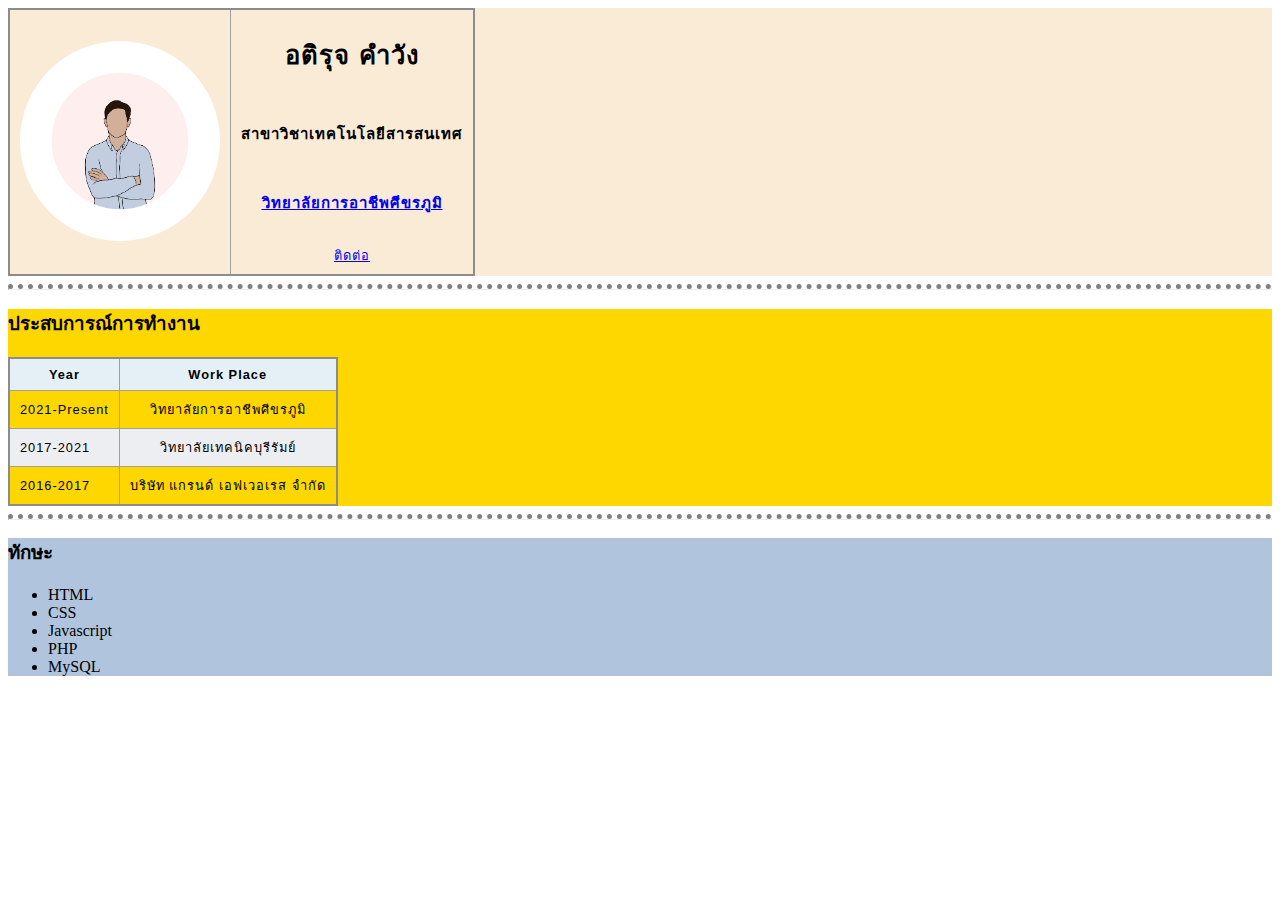
<file: index.html>
<!DOCTYPE html>
<html lang="en">

<head>
    <meta charset="UTF-8">
    <meta name="viewport" content="width=device-width, initial-scale=1.0">
    <title>Home</title>
    <link rel="stylesheet" href="styles.css">
</head>

<body>
    <div style="background-color: antiquewhite;">
        <table>
            <tr>
                <td>
                    <img src="profile.jpg">
                </td>
                <td>
                    <h1>อติรุจ คำวัง</h1>
                    <br>
                    <h3>สาขาวิชาเทคโนโลยีสารสนเทศ</h3>
                    <br>
                    <h3><a href="https://www.spicc.ac.th/">วิทยาลัยการอาชีพศีขรภูมิ</a></h3>
                    <br>
                    <a href="contact.html">ติดต่อ</a>
                </td>
            </tr>
        </table>
    </div>
    <hr>
    <div style="background-color: gold;">
        <h3>ประสบการณ์การทำงาน</h3>
        <table>
            <thead>
                <tr>
                    <th>Year</th>
                    <th>Work Place</th>
                </tr>
            </thead>
            <tr>
                <td>2021-Present</td>
                <td>วิทยาลัยการอาชีพศีขรภูมิ</td>
            </tr>
            <tr>
                <td>2017-2021</td>
                <td>วิทยาลัยเทคนิคบุรีรัมย์</td>
            </tr>
            <tr>
                <td>2016-2017</td>
                <td>บริษัท แกรนด์ เอฟเวอเรส จํากัด</td>
            </tr>
        </table>
    </div>
    <hr>
    <div style="background-color: lightsteelblue;">
        <h3>ทักษะ</h3>
        <ul>
            <li>HTML</li>
            <li>CSS</li>
            <li>Javascript</li>
            <li>PHP</li>
            <li>MySQL</li>
        </ul>
    </div>
</body>

</html>
</file>
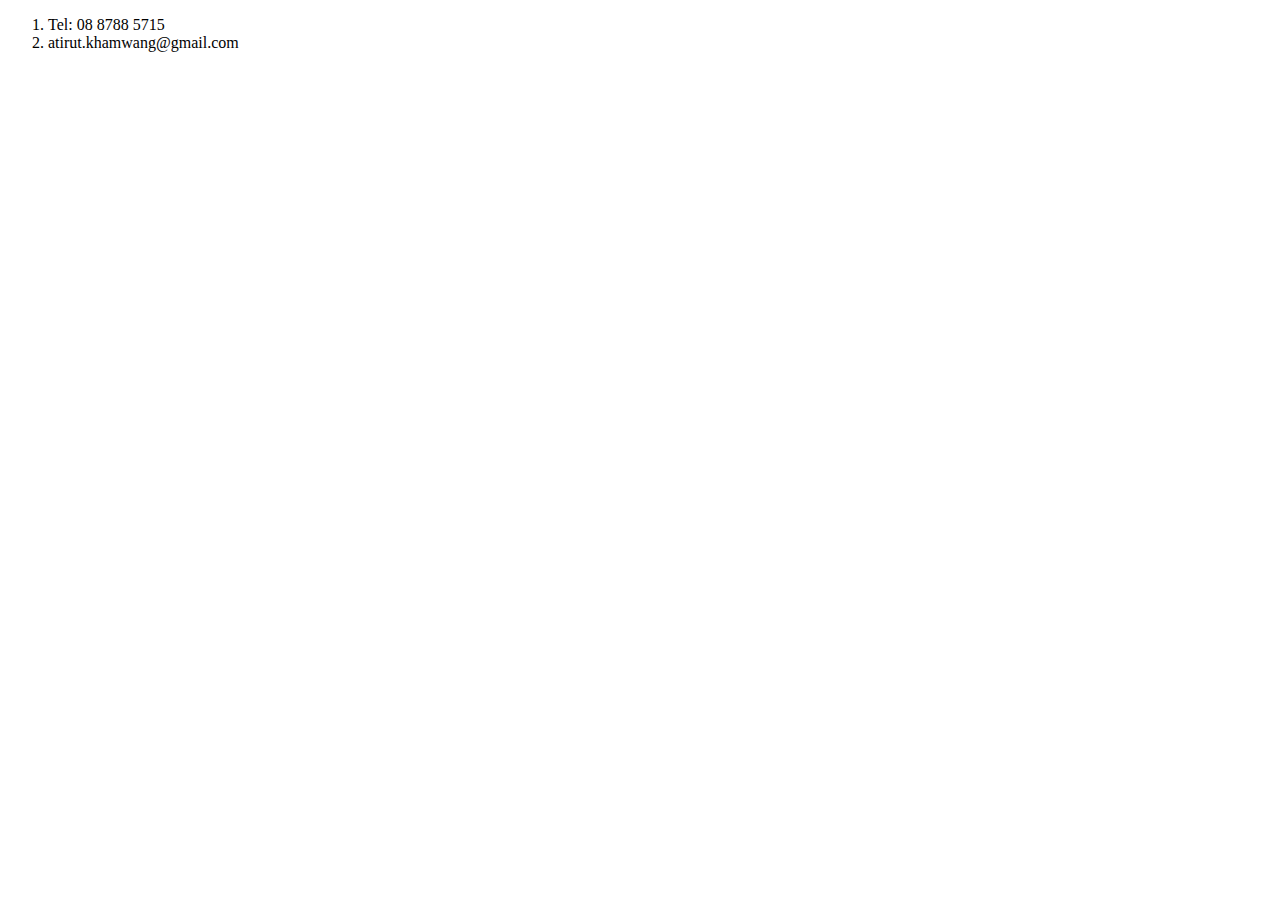
<file: contact.html>
<!DOCTYPE html>
<html lang="en">
<head>
    <meta charset="UTF-8">
    <meta name="viewport" content="width=device-width, initial-scale=1.0">
    <title>Contact</title>
</head>
<body>
    <ol>
        <li>Tel: 08 8788 5715</li>
        <li>atirut.khamwang@gmail.com</li>
    </ol>
</body>
</html>
</file>
<file: styles.css>
table {
    border-collapse: collapse;
    border: 2px solid rgb(140 140 140);
    font-family: sans-serif;
    font-size: 0.8rem;
    letter-spacing: 1px;
  }
  
  caption {
    caption-side: bottom;
    padding: 10px;
    font-weight: bold;
  }
  
  thead,
  tfoot {
    background-color: rgb(228 240 245);
  }
  
  th,
  td {
    border: 1px solid rgb(160 160 160);
    padding: 8px 10px;
  }
  
  td:last-of-type {
    text-align: center;
  }
  
  tbody > tr:nth-of-type(even) {
    background-color: rgb(237 238 242);
  }
  
  tfoot th {
    text-align: right;
  }
  
  tfoot td {
    font-weight: bold;
  }
  
  img {
    width: 200px;
    height: 200px;
    border-radius: 50%;
  }

  hr {
    border-top: 5px dotted;
  }
</file>
